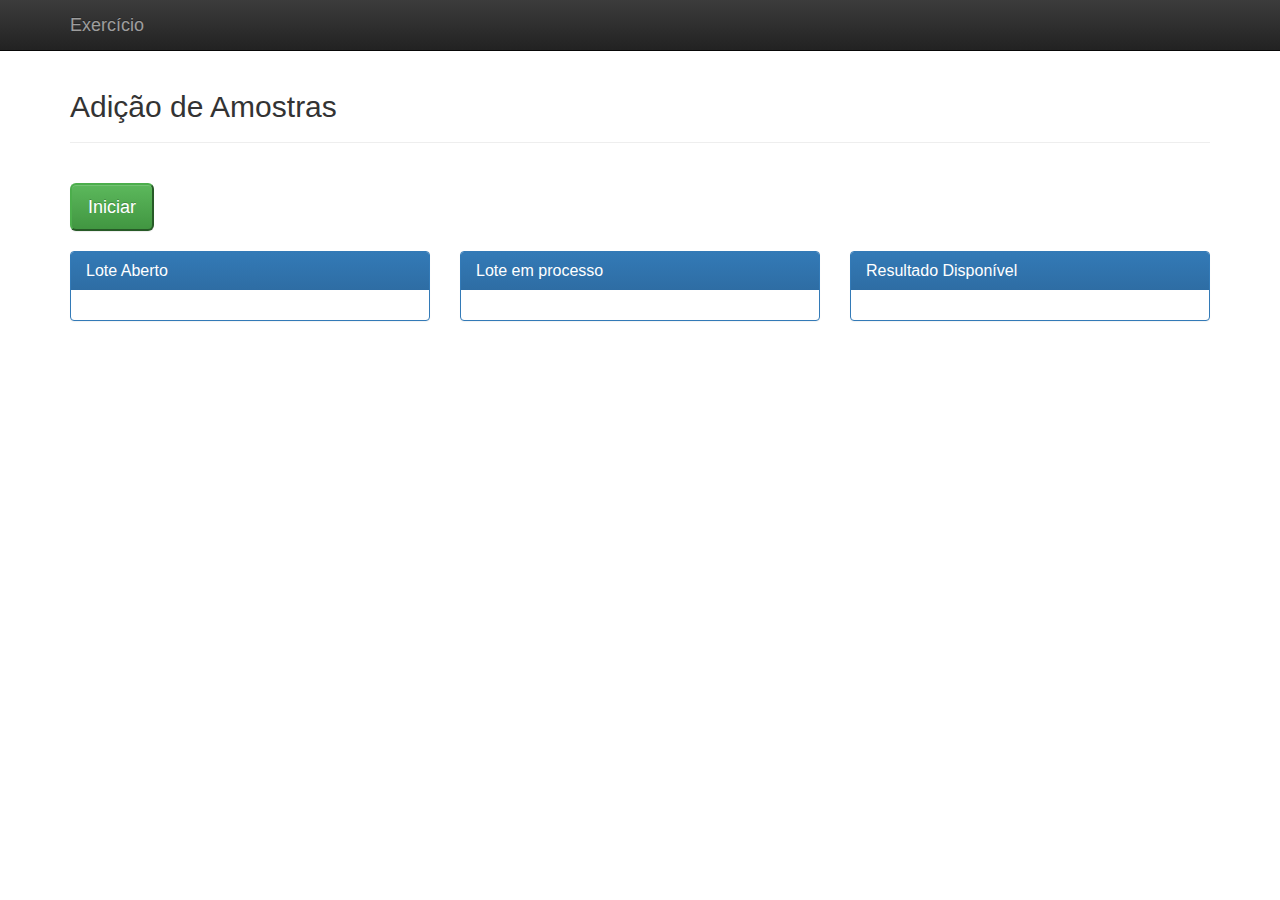
<file: index.html>
<!DOCTYPE html>
<html lang="en">
<head>
    <meta http-equiv="content-type" content="text/html; charset=UTF-8">
    <meta charset="utf-8">

    <link href="src/css/main.css" rel="stylesheet">

    <script src="js/jquery.js"></script>
    <script src="js/jquery-dateFormat.min.js"></script>
    <script src="js/bootstrap.js"></script>

    <link href="css/bootstrap-theme.min.css" rel="stylesheet">
    <link href="css/bootstrap.min.css" rel="stylesheet">

    <script src="src/js/main.js"></script>

    <title>Exercício</title>

</head>

<body>
<nav class="navbar navbar-inverse navbar-fixed-top">
    <div class="container">
        <div class="navbar-header">
            <button type="button" class="navbar-toggle collapsed" data-toggle="collapse" data-target="#navbar"
                    aria-expanded="false" aria-controls="navbar">
                <span class="sr-only">Toggle navigation</span>
                <span class="icon-bar"></span>
                <span class="icon-bar"></span>
                <span class="icon-bar"></span>
            </button>
            <a class="navbar-brand" href="#">Exercício</a>
        </div>
        <div id="navbar" class="collapse navbar-collapse">
            <ul class="nav navbar-nav">
                <!--<li class="active"><a href="#">Home</a></li>-->
                <!--<li class=""><a href="#">Home</a></li>-->
            </ul>
        </div>
        <!--/.nav-collapse -->
    </div>
</nav>

<div class="container">

    <div class="page-header">
        <h2>Adição de Amostras</h2>

    </div>

    <div class="row botoes">
        <div class="col-lg-4">
            <div class="painel-left">
                <button id="btnAddAmotra" class="btn-success btn-lg">Iniciar</button>
            </div>
        </div>
    </div>
    <div class="row panel-group">
        <div class="col-lg-4">
            <div class="panel panel-primary">
                <div class="panel-heading">
                    <h3 class="panel-title">Lote Aberto</h3>
                </div>
                <div class="panel-body">
                    <div class="lote_aberto">

                    </div>
                </div>
            </div>
        </div>

        <div class="col-lg-4">
            <div class="panel panel-primary">
                <div class="panel-heading">
                    <h3 class="panel-title">Lote em processo</h3>
                </div>
                <div class="panel-body">
                    <div class="lotes_em_processo">

                    </div>
                </div>
            </div>
        </div>

        <div class="col-lg-4">
            <div class="panel panel-primary">
                <div class="panel-heading">
                    <h3 class="panel-title">Resultado Disponível</h3>
                </div>
                <div class="panel-body">
                    <div class="lotes_prontos">

                    </div>
                </div>
            </div>
        </div>
    </div>


</div>
<!-- /.container -->


<div style="display: none;">
    <div class="lote lote-ex">
        <div class="panel panel-default">
            <div class="panel-heading">
                <h4 class="panel-title lote_tit"></h4>
            </div>
            <div class="table-responsive">
                <table class="table table-bordered table-responsive">
                    <thead>
                    <tr name="lote">
                        <th>#</th>
                        <th>Exame</th>
                    </tr>
                    </thead>
                    <tbody class="amostras">


                    </tbody>
                </table>
            </div>
        </div>
    </div>
</div>

</body>
</html>
</file>
<file: src/css/main.css>
body {
    padding-top: 50px;
}


.botoes {
    padding: 20px 0px;
    text-align: left;

}
table {
    text-align: left;
    font-size: small;
}

.lote {
    padding-bottom: 20px;
}
</file>
